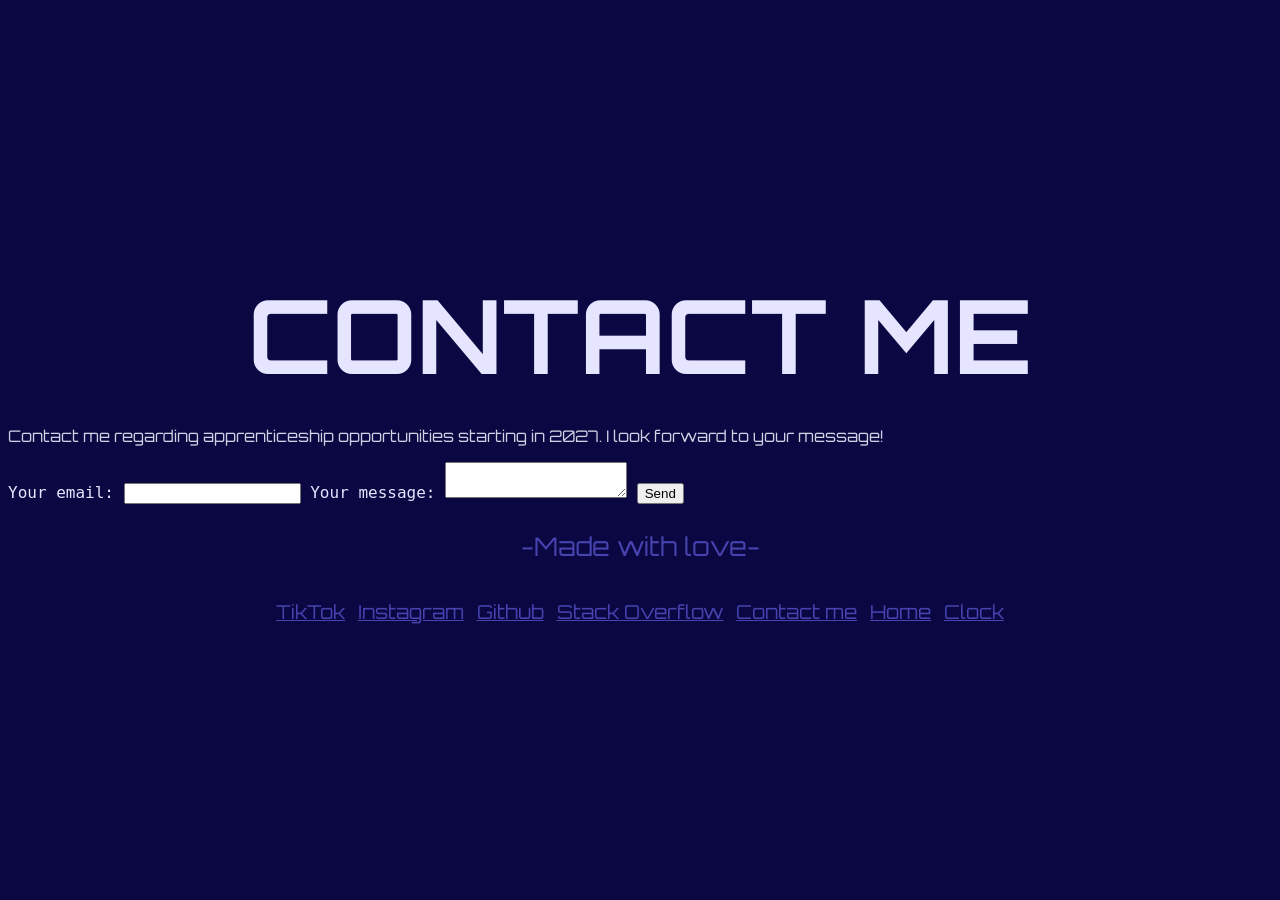
<file: contact.html>
<!DOCTYPE html>

<html lang="en">
    <head>
        <meta charset="UTF-8">

<meta name="title" content="Andrej Bajusic, And_pan3, Andpan3">
    <meta name="description" content="Swiss student with a heart for Programming, HTML, CSS, Python, And_pan3 on unsplash and Andpan3 on Github">
    <meta name="robots" content="index, follow">
    <meta property="og:type" content="website">
    <meta property="og:url" content="https://andrejbajusic.ch/">
    <meta property="og:title" content="Andrej Bajusic, Andpan3, And_pan3">
    <meta property="og:description" content="Andrej Bajusic-A programmer">
    <meta property="twitter:card" content="summary_large_image">
    <meta property="twitter:title" content="Andrej Bajusic Contact">
    <title>Contact me</title>
    <meta name="viewport" content="width=device-width, initial-scale=1.0">
    <link rel="stylesheet" href="styles.css">
    <link rel="preconnect" href="https://fonts.googleapis.com">
    <link rel="preconnect" href="https://fonts.gstatic.com" crossorigin>
    <link href="https://fonts.googleapis.com/css2?family=Orbitron:wght@400..900&family=Red+Hat+Mono:ital,wght@0,300..700;1,300..700&display=swap" rel="stylesheet">
</head>
<body>
    <div class="contact">
        <h1>CONTACT ME</h1>
        <p class="intro" >Contact me regarding apprenticeship opportunities starting in 2027. I look forward to your message!</p>
    <div class="contactform">
        <!-- modify this form HTML and place wherever you want your form, note from dev, no AI, copied from form website-->

<form
  action="https://formspree.io/f/mgorkbgb"
  method="POST"
>
  <label>
    Your email:
    <input type="email" name="email">
  </label>
  <label>
    Your message:
    <textarea name="message"></textarea>
  </label>
  <!-- your other form fields go here -->
  <button type="submit">Send</button>
</form></div>
        </div>
        <div class="foot">
            <p class="nojs">-Made with love-</p>
            <div class="socials">
                <p><a href="https://www.tiktok.com/@and_pan3">TikTok</a></p>
                <p><a href="https://www.instagram.com/and_pan3/">Instagram</a></p>
                <p><a href="https://github.com/AndPan3">Github</a></p>
                <p><a href="https://stackoverflow.com/users/32534853/andrej-bajusic">Stack Overflow</a></p>
                <p><a href="contact.html">Contact me</a></p>
                <p><a href="index.html">Home</a></p>
                <p><a href="/clock/clock.html">Clock</a></p>
            </div>
        </div>
    </body>
</html>
</file>
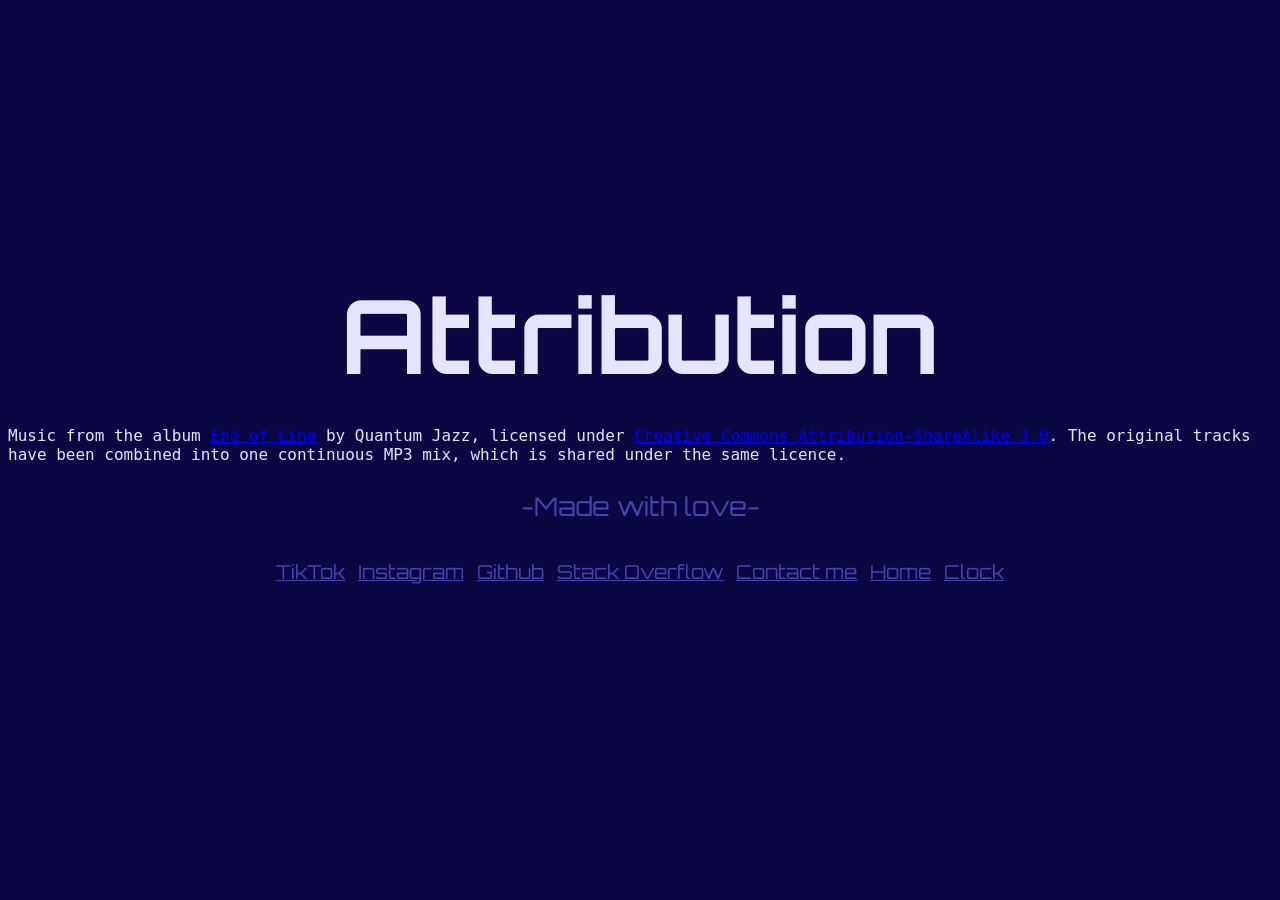
<file: music/license.html>
<!DOCTYPE html>

<html lang="en">
    <head>
        <meta charset="UTF-8">

<meta name="title" content="Andrej Bajusic, And_pan3, Andpan3">
    <meta name="description" content="Swiss student with a heart for Programming, HTML, CSS, Python, And_pan3 on unsplash and Andpan3 on Github">
    <meta name="robots" content="index, follow">
    <meta property="og:type" content="website">
    <meta property="og:url" content="https://andrejbajusic.ch/">
    <meta property="og:title" content="Andrej Bajusic, Andpan3, And_pan3">
    <meta property="og:description" content="Andrej Bajusic-A programmer">
    <meta property="twitter:card" content="summary_large_image">
    <meta property="twitter:title" content="Andrej Bajusic Contact">
    <title>Attribution</title>
    <meta name="viewport" content="width=device-width, initial-scale=1.0">
<link rel="stylesheet" href="../styles.css">
    <link rel="preconnect" href="https://fonts.googleapis.com">
    <link rel="preconnect" href="https://fonts.gstatic.com" crossorigin>
    <link href="https://fonts.googleapis.com/css2?family=Orbitron:wght@400..900&family=Red+Hat+Mono:ital,wght@0,300..700;1,300..700&display=swap" rel="stylesheet">
</head>
<body>
    <h1>Attribution</h1>
<p>
  Music from the album <a href="https://freemusicarchive.org/music/Quantum_Jazz/End_of_Line">End of Line</a>
  by Quantum Jazz, licensed under
  <a href="https://creativecommons.org/licenses/by-sa/3.0/">Creative Commons Attribution-ShareAlike 3.0</a>.
  The original tracks have been combined into one continuous MP3 mix,
  which is shared under the same licence.
</p>        <div class="foot">
            <p class="nojs">-Made with love-</p>
            <div class="socials">
                <p><a href="https://www.tiktok.com/@and_pan3">TikTok</a></p>
                <p><a href="https://www.instagram.com/and_pan3/">Instagram</a></p>
                <p><a href="https://github.com/AndPan3">Github</a></p>
                <p><a href="https://stackoverflow.com/users/32534853/andrej-bajusic">Stack Overflow</a></p>
                <p><a href="../contact.html">Contact me</a></p>
                <p><a href="../index.html">Home</a></p>
                <p><a href="/clock/clock.html">Clock</a></p>
            </div>
        </div>
    </body>
</html>
</file>
<file: styles.css>
/* Dark mode (default) */

body {
    background-color: #0a0743;
    color: #e6e5ff;
    font-family: "Ubuntu Mono", monospace;
}

h1,
h2,
h3,
.welcome,
.foot,
.intro {
    font-family: "Orbitron", sans-serif;
        transition:letter-spacing 0.5s;

}

.TextLink {
    color: #d2d1e3;
}

.socials a,
.nojs {
    color: #4743af;
        transition:letter-spacing 0.5s;

}
.nojs{
    text-align: center;
    font-size: clamp(0.6dvw,1.1dvw,1.7dvw);
    transition:color 0.5s;
}
.nojs:hover{
    transition:color 0.5s;
}

.socials a:hover {
    color: #d2d1e3;
    letter-spacing: 0.4dvw;
        transition:letter-spacing 0.5s;

}

.nojs:hover {
    color: #0a0743;
}

.intro,
.intro:hover {
    color: #d2d1e3;
}

.Introduction,
.Projekte,
.Kompetenzen {
    background-color: #030033;
}

.Fotografie {
    background-color: #020022;
}

.Logo {
    filter: grayscale(1) brightness(1.5);
}

.Logo:hover {
    filter: none;
}

.dm {
    display: none;
}

h1{
    margin-top: 30dvh;
    text-align: center;
    font-size: 8dvw;
        margin-bottom: 3dvh;
}
.welcome{
    text-align: center;
    font-size: 2dvw;
    margin-top:0px;
    margin-bottom: 50dvh;
}
.container{
    display: flex;
    text-align: center;
}
.container img {
    width: 10%;
}
.Kompetenzen, .Introduction {
    width: 50vw;
    text-align: center;
    margin-top: 0%;
    margin-bottom: 0%;
    border-bottom: #020022 7px solid;
}
.Kompetenzen p, .Introduction p{
    margin-left: 5vw;
    margin-right: 5vw;
}
.trio, .Fotografie p{
    font-size: clamp(2vh,3vh,4vh);
}
.trio h2, .Fotografie h2{
    font-size: clamp(4vh,5vh,6vh);
}
.Projekte{
    text-align: center;
    width:100%;
    margin-top: 0%;
    margin-bottom: 0%;
    padding-top:3vh;
    padding-bottom:3vh;

}
.Fotografie{
    text-align: center;
    margin-top: 0%;
    margin-bottom: 0%;
    padding-top:3vh;
    padding-bottom:3vh;
}
.Fotografie img{
    width:25%;
    
}
.clock, .cartons, .db {
    display:flex;
    align-items:center;
    gap:1dvw;
}
.clock img, .cartons img, .db img {
    width:30dvw;
    height:auto;
    margin-right: 10dvw;
    margin-left: 10dvw;
}
h3{
    display: block;
    text-align: center;
    padding-top:4dvh;
    border-top: #09008d3f 5px solid;
    transition:letter-spacing 0.5s;
}
h3:hover,h1:hover, h2:hover,.welcome:hover{
    letter-spacing: 0.5dvw;
    transition:letter-spacing 0.5s;
}
.clock p, .cartons p, .db p {
    margin-left:10dvw;
    margin-right: 10dvw;
    padding: 2dvw;
    border-radius: 50px;
    border:#050052 5px solid;
    background-color: #09008d85;
}
img{
    transition: box-shadow 0.5s
}
img:hover{
box-shadow: 0 0 1.5dvw #fbff0071;
transition: box-shadow 0.5s}
.socials{   
    display:flex;
    text-align: center;
    justify-content: center;
    gap:1dvw;
    font-size: clamp(0.5dvw,1dvw,1.5dvw)
}
.jazz{
    background-color: #0a0561;
    border:#0900b4 7px solid;
    border-radius: 30px;
    text-align: center;
    transition: all 0.3s;
}
.jazz:hover{
    transform: scale(1.2);
    transition: all 0.3s;
}
.jazz img {
    width:15vw
}
.mindjazz {
    font-family: Orbitron;
    font-size: clamp(0.7vw,0.9vw,1.1vw);
    letter-spacing: 0.2vw;
}
.we-playin-jazz{
    background-color: #1e15c4;
    letter-spacing: 0.2vw;
    font-family: Orbitron;
    font-size: clamp(0.7vw,0.9vw,1.1vw);
    border:#16108d 4px solid;
    margin-left:15%;
    margin-right: 15%;
    padding:10px;
    border-radius: 20px;
    transition:all 0.3s;
    color:#FFF;
    margin-bottom:10px;

}
.we-playin-jazz:hover {
    background-color: #29c415a9;
    font-weight: bolder;
    border:#133d0da9 4px solid;
    transition:all 0.3s;
}
.bothcats{
    display: flex;
    justify-content: space-between;
    align-items: flex-end;
    width: 100%;
    padding-left:10vw;
    padding-right:10vw;
    box-sizing: border-box;
}
.bothcats img:hover {
    box-shadow: none;
}
.attr{
    font-family: orbitron;
    color:#FFF
}
.attr a{
    color:#ffffff86;
    font-size:0.6vw;
    letter-spacing: 0.1vw;
    font-style: bolder;
}
/* PHONE (0–599px) */
@media screen and (max-width: 599px) {
.welcome{
    font-size: 4dvw;
    margin-bottom:80dvh;
}
.bothcats{
    display: block;
    align-items: center;
    width: 100%;
    padding-left:10vw;
    padding-right:10vw;
}
.clock, .cartons, .db {
    display:block;
}
.container{
    display: block;
    text-align: center;
}
.Kompetenzen, .Introduction {
    width: 100%;
    margin-bottom:5dvh;
    text-align: center;
    margin:0%;
    border-bottom: #020022 7px solid;
}
.Kompetenzen p, .Introduction p{
        margin-left:10dvw;
    margin-right: 10dvw;
    padding: 2dvw;
    border-radius: 50px;
    border:#050052 5px solid;
    background-color: #09008d85;

}
.db img, .clock img, .cartons img{
    width:70dvw;
}
.Fotografie img{
    width:70dvw;
    margin-left:auto;
    margin-right:auto;
    margin-bottom:5dvh;
    display: block;
}
.jazz:hover{
    transform: scale(1);
    transition: all 0.3s;
}
.jazz img {
    width:70vw
}
.mindjazz {
    font-family: Orbitron;
    font-size: clamp(5vw,6vw,7vw);
    letter-spacing: 0.3vw;
}
.we-playin-jazz{
    background-color: #1e15c4;
    letter-spacing: 0.3vw;
    font-family: Orbitron;
    font-size: clamp(5vw,6vw,7vw);
    border:#16108d 4px solid;
    margin-left:15%;
    margin-right: 15%;
    padding:10px;
    border-radius: 20px;
    transition:all 0.3s;
    color:#FFF;
    margin-bottom:10px;

}
.attr a{
    font-size: 4vw;
}
.nojs{
    font-size: 3dvh;
}
.socials{
    display: block;
    font-size: 5dvw;
}}

/* SMALL TABLET (600–767px) */
@media screen and (min-width: 600px) and (max-width: 767px) {
.bothcats{
    display: block;
    align-items: center;
    width: 100%;
    padding-left:10vw;
    padding-right:10vw;
}
.jazz:hover{
    transform: scale(1.05);
    transition: all 0.3s;
}
.attr a{
    font-size: 3vw;
}
.clock, .cartons, .db {
    display:block;
}
.container{
    display: block;
    text-align: center;
}
.Kompetenzen, .Introduction {
    width: 100%;
    margin-bottom:5dvh;
    text-align: center;
    margin:0%;
    border-bottom: #020022 7px solid;
}
.Projekte img{
    width:60dvw;
}
.Kompetenzen p, .Introduction p{
        margin-left:10dvw;
    margin-right: 10dvw;
    padding: 2dvw;
    border-radius: 50px;
    border:#050052 5px solid;
    background-color: #09008d85;

}   

.jazz img {
    width:70vw
}
.mindjazz {
    font-family: Orbitron;
    font-size: clamp(5vw,6vw,7vw);
    letter-spacing: 0.3vw;
}
.we-playin-jazz{
    background-color: #1e15c4;
    letter-spacing: 0.3vw;
    font-family: Orbitron;
    font-size: clamp(5vw,6vw,7vw);
    border:#16108d 4px solid;
    margin-left:15%;
    margin-right: 15%;
    padding:10px;
    border-radius: 20px;
    transition:all 0.3s;
    color:#FFF;
    margin-bottom:10px;

}

.socials{
    display:block;
    font-size: 3vw;
}
.nojs{
    font-size: 4vw;
}}
/* BIG TABLET (768–1023px) */
@media screen and (min-width: 768px) and (max-width: 1023px) {
.bothcats{
    display: flex;
    justify-content: space-between;
    align-items: flex-end;
    width: 100%;
    padding-left:5vw;
    padding-right:5vw;
    box-sizing: border-box;
    gap:20px;
}
.jazz:hover{
    transform: scale(1.05);
    transition: all 0.3s;
}
.attr a{
    font-size: 3vw;
}
.clock, .cartons, .db {
    display:block;
}
.container{
    display: block;
    text-align: center;
}
.Kompetenzen, .Introduction {
    width: 100%;
    margin-bottom:5dvh;
    text-align: center;
    margin:0%;
    border-bottom: #020022 7px solid;
}
.Projekte img{
    width:60dvw;
}
.Kompetenzen p, .Introduction p{
        margin-left:10dvw;
    margin-right: 10dvw;
    padding: 2dvw;
    border-radius: 50px;
    border:#050052 5px solid;
    background-color: #09008d85;

}   

.jazz img {
    width:30vw
}
.mindjazz {
    font-family: Orbitron;
    font-size: clamp(5vw,6vw,7vw);
    letter-spacing: 0.3vw;
}
.we-playin-jazz{
    background-color: #1e15c4;
    letter-spacing: 0.3vw;
    font-family: Orbitron;
    font-size: clamp(5vw,6vw,7vw);
    border:#16108d 4px solid;
    margin-left:15%;
    margin-right: 15%;
    padding:10px;
    border-radius: 20px;
    transition:all 0.3s;
    color:#FFF;
    margin-bottom:10px;

}

.socials{
    display:block;
    font-size: 3vw;
}
.nojs{
    font-size: 4vw;
}}

/* LAPTOP (1024–1899px) */
@media screen and (min-width: 1024px) and (max-width: 1899px) {
.bothcats{
    display: flex;
    justify-content: space-between;
    align-items: flex-end;
    width: 100%;
    padding-left:5vw;
    padding-right:5vw;
    box-sizing: border-box;
    gap:20px;
}
.mindjazz {
    font-size:3.5vw;
    margin-top:0px;
    margin-bottom: 0px;
    margin-left: 5px;
    margin-right: 5px;
}
.jazz:hover {
    transform: scale(1.07);
}
.we-playin-jazz{
    font-size: 2.5vw;
}
.attr a{
    font-size: 1.5vw;
}
.nojs{
    font-size:2vw
}
.socials a{
    font-size:1.5vw;
}
}

/* MONITOR / 4K+ (1900px+) */
@media screen and (min-width: 1900px) {
.Fotografie p{
    margin-left:25vw;
    margin-right: 25vw;
}
.db p, .cartons p, .clock p{
    font-size:2vw
}
h3{
    font-size: 3vw;
}
.Fotografie h2, .Projekte h2{
    font-size: 4vw;
}
.mindjazz {
    font-size: 3vw;
}
.we-playin-jazz{
    font-size: 2vw;
}
.Introduction p, .Kompetenzen p, .Projekte p, .Fotografie p{
    font-size: 2vw;
}
.Introduction h2, .Kompetenzen h2{
    font-size: 3vw;
}
.attr a{
    font-size:1vw;
}
.cat{
    width:30vw
}
}
</file>
